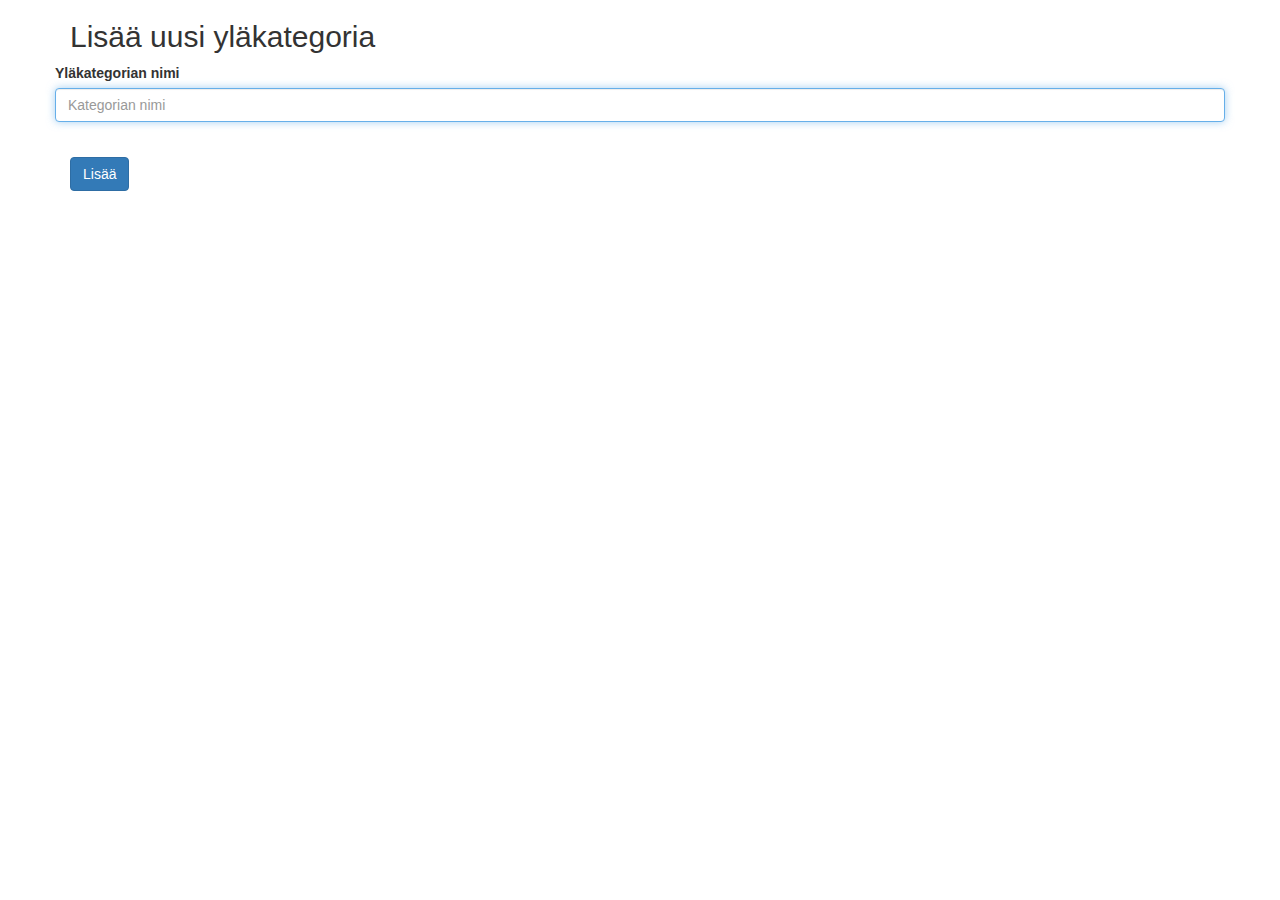
<file: src/main/resources/templates/addcategory.html>
<!DOCTYPE html SYSTEM "http://www.thymeleaf.org/dtd/xhtml1-strict-thymeleaf-4.dtd">
<html xmlns="http://www.w3.org/1999/xhtml" xmlns:th="http://www.thymeleaf.org">

    <head>
        <title>Lisää uusi yläkategoria</title>
        <meta charset="utf-8" />
        <link rel="stylesheet" href="https://maxcdn.bootstrapcdn.com/bootstrap/3.3.7/css/bootstrap.min.css" type="text/css"/>
    </head>

    <body>
        <div class="container">
            <h2>Lisää uusi yläkategoria</h2>
            <form method="POST" class="form-horizontal">
                <div class="form-group">
                    <label for="categoryname">Yläkategorian nimi</label>
                    <input type="text" class="form-control" id="categoryname" name="categoryname" placeholder="Kategorian nimi" autofocus="true" maxlength="60"/><br/>
                </div>
                <button type="submit" class="btn btn-primary" name="add">Lisää</button>
            </form>
        </div>
        <script src="https://maxcdn.bootstrapcdn.com/bootstrap/3.3.7/js/bootstrap.min.js"></script>
    </body>
</html>
</file>
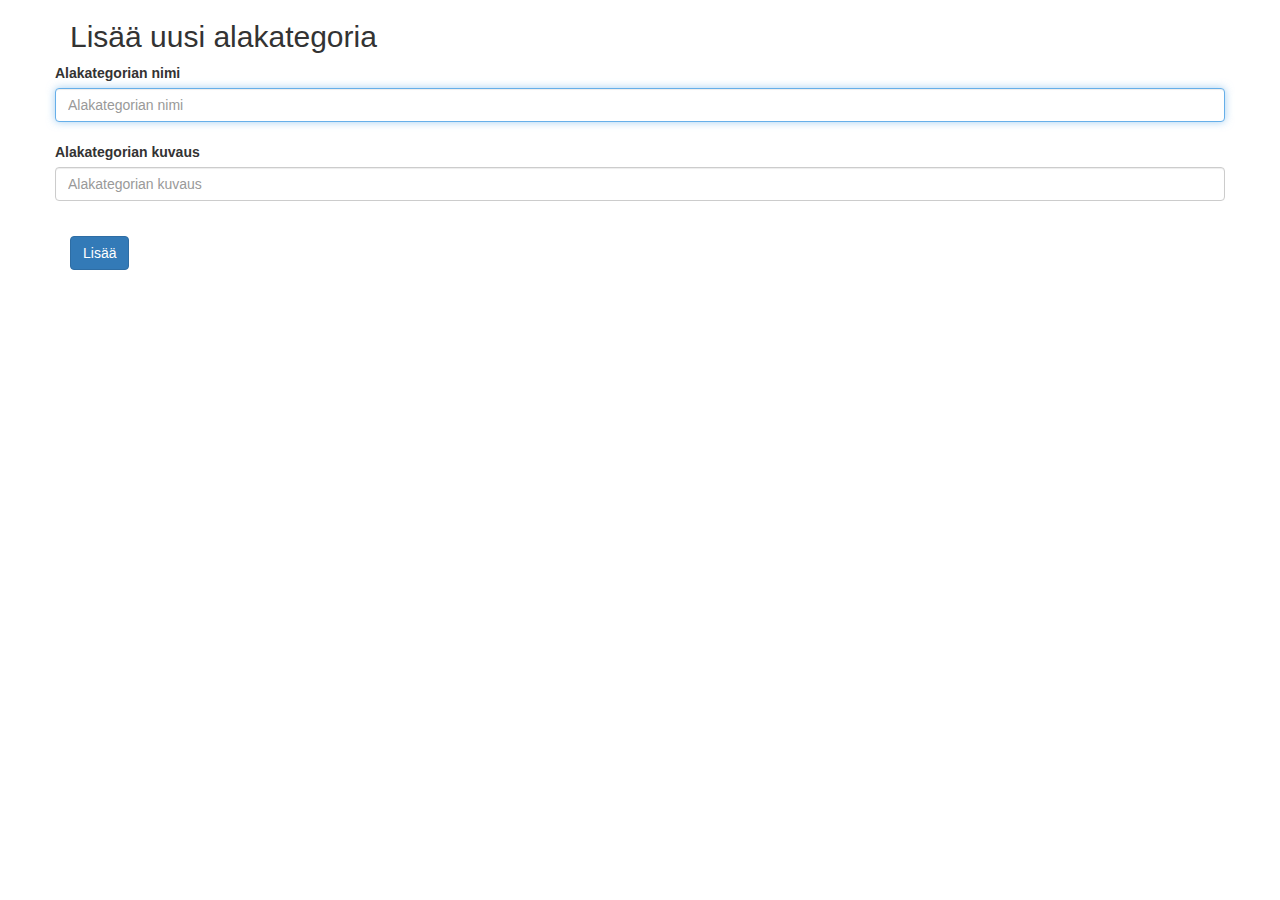
<file: src/main/resources/templates/addsubcategory.html>
<!DOCTYPE html SYSTEM "http://www.thymeleaf.org/dtd/xhtml1-strict-thymeleaf-4.dtd">
<html xmlns="http://www.w3.org/1999/xhtml" xmlns:th="http://www.thymeleaf.org">

    <head>
        <title>Lisää uusi alakategoria</title>
        <meta charset="utf-8" />
        <link rel="stylesheet" href="https://maxcdn.bootstrapcdn.com/bootstrap/3.3.7/css/bootstrap.min.css" type="text/css"/>
    </head>

    <body>
        <div class="container">
            <h2>Lisää uusi alakategoria</h2>
            <form method="POST" class="form-horizontal">
                <div class="form-group">
                    <label for="subcategoryname">Alakategorian nimi</label>
                    <input type="text" class="form-control" id="subcategoryname" name="subcategoryname" placeholder="Alakategorian nimi" autofocus="true" maxlength="30"/><br/>
                    <label for="subcategorydesc">Alakategorian kuvaus</label>
                    <input type="text" class="form-control" id="subcategorydesc" name="subcategorydesc" placeholder="Alakategorian kuvaus" autofocus="true" maxlength="100"/><br/>
                
                </div>
                <button type="submit" class="btn btn-primary" name="add">Lisää</button>
            </form>
        </div>
        <script src="https://maxcdn.bootstrapcdn.com/bootstrap/3.3.7/js/bootstrap.min.js"></script>
    </body>
</html>
</file>
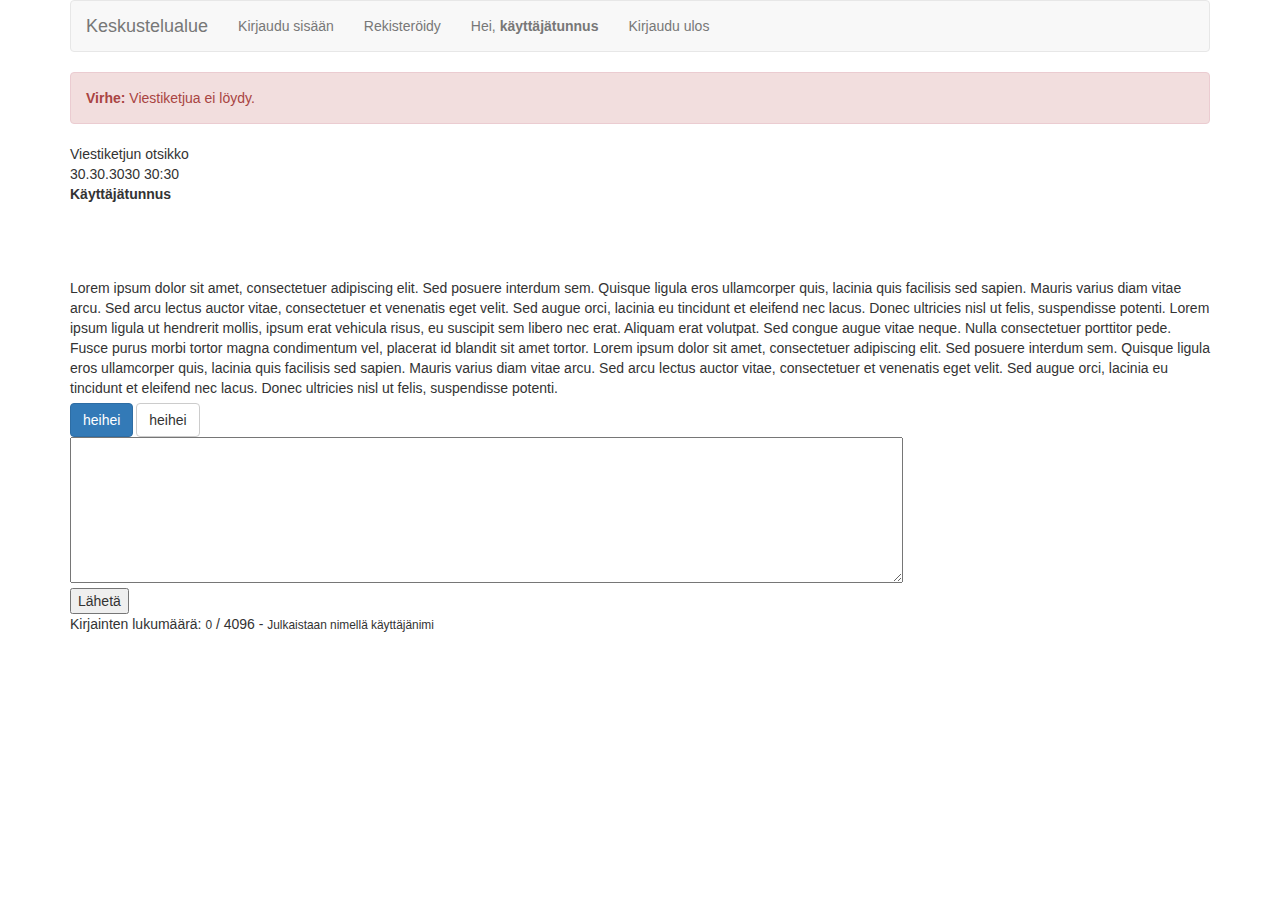
<file: src/main/resources/templates/messages.html>
<!DOCTYPE html SYSTEM "http://www.thymeleaf.org/dtd/xhtml1-strict-thymeleaf-4.dtd">
<html xmlns="http://www.w3.org/1999/xhtml" xmlns:th="http://www.thymeleaf.org">

    <head>
        <title>Viestiketju</title>
        <meta charset="utf-8" />
        <link rel="stylesheet" href="https://maxcdn.bootstrapcdn.com/bootstrap/3.3.7/css/bootstrap.min.css" type="text/css"/>
        <link rel="stylesheet" th:href="@{~/css/messages.css}" type="text/css"/>
    </head>

    <body>

        <div class="container">
            <nav class="navbar navbar-default">
                <div class="container-fluid">
                    <div class="navbar-header">
                        <a class="navbar-brand"  th:href="@{~/}">Keskustelualue</a>
                    </div>
                    <ul class="nav navbar-nav" th:if="${user == null}">
                        <li><a href="/login">Kirjaudu sisään</a></li>
                        <li><a href="/register">Rekisteröidy</a></li>
                    </ul>
                    <ul class="nav navbar-nav" th:unless="${user == null}">
                        <li class='navbar-text' th:text="'Hei, ' + ${user.username}">Hei, <b>käyttäjätunnus</b></li>
                        <li><a href="/logout">Kirjaudu ulos</a></li>
                    </ul>
                </div>
            </nav>
            <div class="alert alert-danger" th:if="${messageThread == null}">
                <strong>Virhe: </strong> Viestiketjua ei löydy.
            </div>
            <div th:if="${messageThread != null}" style="margin-bottom: 20px;">
                <div class="messageThreadTitle" th:text="${messageThread.title}">Viestiketjun otsikko</div>
                <div class="message" th:each="viesti : ${viestit}">
                    <!--Message start-->
                    <div class="timestamp" th:text="${viesti.formattedTimestamp}">30.30.3030 30:30</div>
                    <div class="userinfo">
                        <p>
                            <b th:text="${viesti.username}">Käyttäjätunnus</b>
                        </p>
                        <img th:src="@{'~/img/avatar_default_256_256.png'}" height="64"/> 
                    </div>
                    <div class="messageContent" th:utext="${viesti.formattedBody}">
                        Lorem ipsum dolor sit amet, consectetuer adipiscing elit. Sed posuere interdum sem. 
                        Quisque ligula eros ullamcorper quis, lacinia quis facilisis sed sapien. 
                        Mauris varius diam vitae arcu. Sed arcu lectus auctor vitae, consectetuer et venenatis eget velit. 
                        Sed augue orci, lacinia eu tincidunt et eleifend nec lacus. 
                        Donec ultricies nisl ut felis, suspendisse potenti. 
                        Lorem ipsum ligula ut hendrerit mollis, ipsum erat vehicula risus, eu suscipit sem libero nec erat. 
                        Aliquam erat volutpat. Sed congue augue vitae neque. Nulla consectetuer porttitor pede. 
                        Fusce purus morbi tortor magna condimentum vel, placerat id blandit sit amet tortor.
                        Lorem ipsum dolor sit amet, consectetuer adipiscing elit. Sed posuere interdum sem. 
                        Quisque ligula eros ullamcorper quis, lacinia quis facilisis sed sapien. 
                        Mauris varius diam vitae arcu. Sed arcu lectus auctor vitae, consectetuer et venenatis eget velit. 
                        Sed augue orci, lacinia eu tincidunt et eleifend nec lacus. 
                        Donec ultricies nisl ut felis, suspendisse potenti. 
                    </div>
                    <!--Message end-->
                </div>
                <div class="btn-group" th:if="${messageThread.pageCount > 1}" style="margin-top: 5px;">
                    <span th:each="i : ${#numbers.sequence(1, messageThread.pageCount)}" th:switch="${i}">
                        <a class="btn btn-primary" th:case="${messageThread.currentPage}" th:text="${i}">heihei</a>
                        <a class="btn btn-default" th:case="*" th:text="${i}" th:href="@{'~/thread/' + ${messageThread.threadId} + '/page/' + ${i}}">heihei</a>
                    </span> 
                </div>


                <div class="replyBox" th:if="${user != null}">
                    <form method="POST" onSubmit="return canSubmit();" class="form-horizontal">
                        <textarea id="body" cols="100" rows="7" name="message" maxlength="4096"></textarea><br/>
                        <input type="submit" value="Lähetä"/>
                    </form>
                    <p>
                        Kirjainten lukumäärä: <small id="chrCount">0</small> / 4096 - <small th:text="'Julkaistaan nimellä ' + ${user.username}">Julkaistaan nimellä käyttäjänimi</small>
                    </p>
                </div>
            </div>
            <script src="https://maxcdn.bootstrapcdn.com/bootstrap/3.3.7/js/bootstrap.min.js"></script>
            <script src="https://code.jquery.com/jquery-3.1.1.min.js"></script>
            <script src="//cdn.tinymce.com/4/tinymce.min.js"></script>
            <script th:src="@{~/js/tinymceConfig.js}"></script>
        </div>
    </body>

</html>
</file>
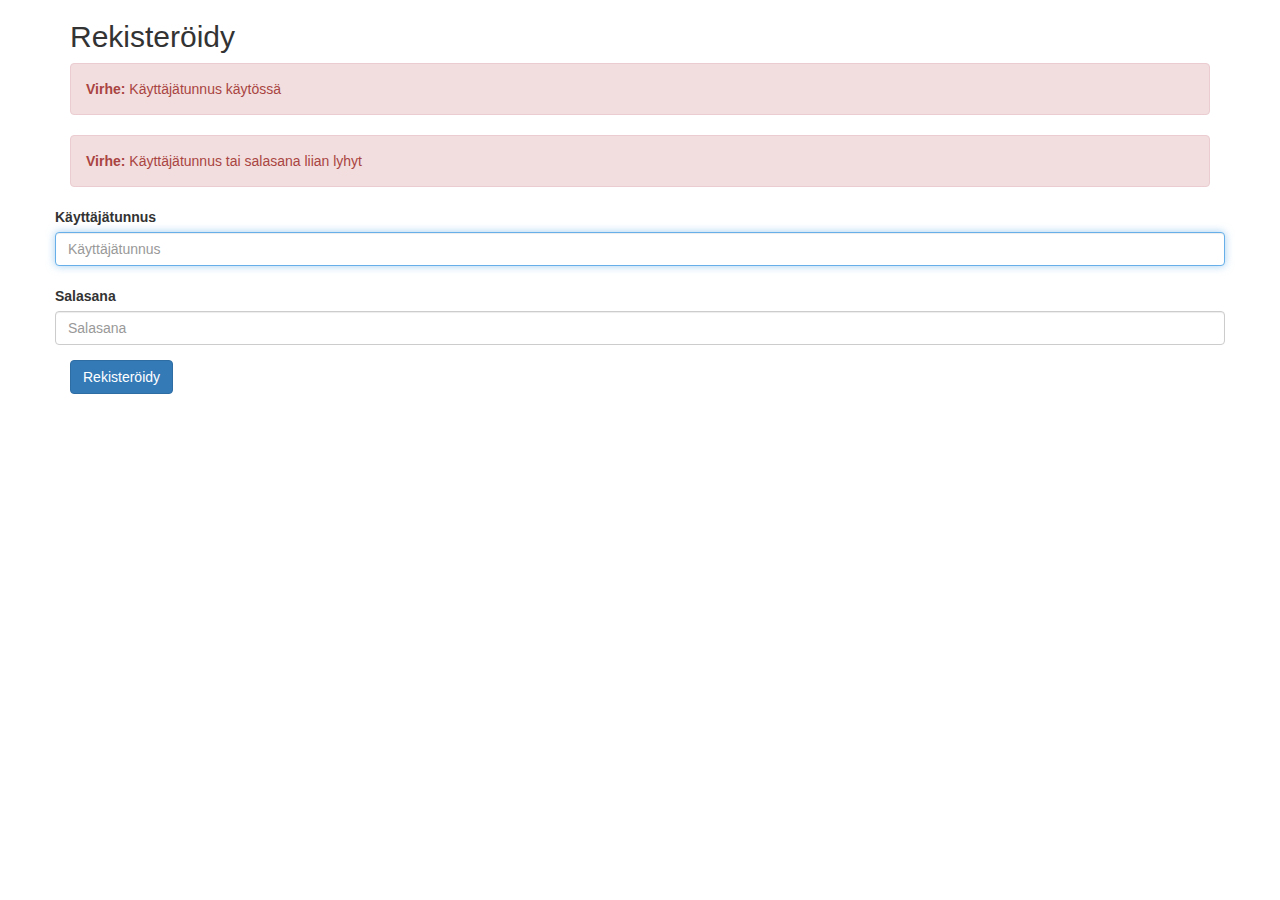
<file: src/main/resources/templates/register.html>
<!DOCTYPE html SYSTEM "http://www.thymeleaf.org/dtd/xhtml1-strict-thymeleaf-4.dtd">
<html xmlns="http://www.w3.org/1999/xhtml" xmlns:th="http://www.thymeleaf.org">

    <head>
        <title>Rekisteröidy</title>
        <meta charset="utf-8" />
        <link rel="stylesheet" href="https://maxcdn.bootstrapcdn.com/bootstrap/3.3.7/css/bootstrap.min.css" type="text/css"/>
    </head>

    <body>
        <div class="container">
            <h2>Rekisteröidy</h2>
            <div class="alert alert-danger" th:if="${invalidCredentials}">
                <strong>Virhe: </strong> Käyttäjätunnus käytössä
            </div>
            <div class="alert alert-danger" th:if="${invalidCredentials2}">
                <strong>Virhe: </strong> Käyttäjätunnus tai salasana liian lyhyt
            </div>
            <form action="/register" method="POST" class="form-horizontal">
                <div class="form-group">
                    <label for="username">Käyttäjätunnus</label>
                    <input type="text" class="form-control" name="username" id="username" placeholder="Käyttäjätunnus" autofocus="true" maxlength="16" size="20"/><br/>
                    <label for="passwd">Salasana</label>
                    <input type="password" class="form-control" name="password" id="passwd" placeholder="Salasana" maxlength="64" size="66"/>
                </div>
                <button type="submit" class="btn btn-primary" name="register">Rekisteröidy</button>
            </form>
        </div>
        <script src="https://maxcdn.bootstrapcdn.com/bootstrap/3.3.7/js/bootstrap.min.js"></script>
        <script src="https://code.jquery.com/jquery-3.1.1.min.js"></script>
    </body>
</html>
</file>
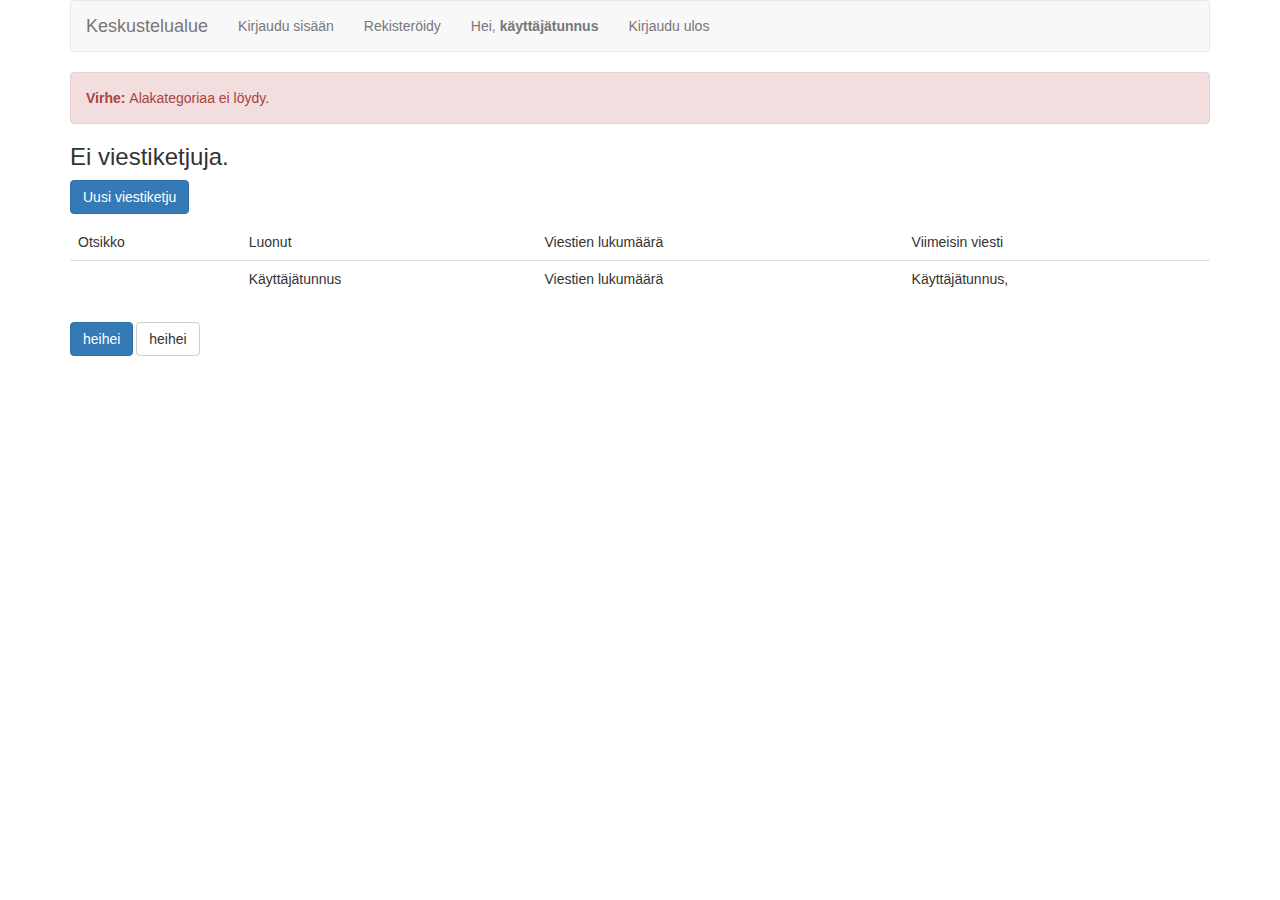
<file: src/main/resources/templates/topics.html>
<!DOCTYPE html SYSTEM "http://www.thymeleaf.org/dtd/xhtml1-strict-thymeleaf-4.dtd">
<html xmlns="http://www.w3.org/1999/xhtml" xmlns:th="http://www.thymeleaf.org">

    <head>
        <title>Viestiketjut</title>
        <meta charset="utf-8" />
        <link rel="stylesheet" href="https://maxcdn.bootstrapcdn.com/bootstrap/3.3.7/css/bootstrap.min.css" type="text/css"/>
    </head>

    <body>
        <div class="container">
            <nav class="navbar navbar-default">
                <div class="container-fluid">
                    <div class="navbar-header">
                        <a class="navbar-brand"  th:href="@{~/}">Keskustelualue</a>
                    </div>
                    <ul class="nav navbar-nav" th:if="${user == null}">
                        <li><a href="/login">Kirjaudu sisään</a></li>
                        <li><a href="/register">Rekisteröidy</a></li>
                    </ul>
                    <ul class="nav navbar-nav" th:unless="${user == null}">
                        <li class='navbar-text' th:text="'Hei, ' + ${user.username}">Hei, <b>käyttäjätunnus</b></li>
                        <li><a href="/logout">Kirjaudu ulos</a></li>
                    </ul>
                </div>
            </nav>
            <div class="alert alert-danger" th:if="${subcategory == null}">
                <strong>Virhe: </strong> Alakategoriaa ei löydy.
            </div>
            <div th:unless="${subcategory == null}">
                <h3 th:if="${#lists.isEmpty(viestiketjut)}">Ei viestiketjuja.</h3>
                <p th:if="${user != null}">
                    <a th:href="@{'~/thread/new/' + ${subcategoryId}}" class="btn btn-primary" role="button">Uusi viestiketju</a>
                </p>
                <table class="table" th:unless="${#lists.isEmpty(viestiketjut)}">
                    <thead>
                        <tr><td>Otsikko</td><td>Luonut</td><td>Viestien lukumäärä</td><td>Viimeisin viesti</td></tr>
                    </thead>
                    <tr th:each="viestiketju : ${viestiketjut}">
                        <td><a th:text="${viestiketju.title}" th:href="@{'~/thread/' + ${viestiketju.threadId}}"></a></td><td th:text="${viestiketju.creationUsername}">Käyttäjätunnus</td><td th:text="${viestiketju.messageCount}">Viestien lukumäärä</td><td><span th:text="${viestiketju.latestPostUsername}">Käyttäjätunnus</span>, <span th:text="${viestiketju.formattedLatestPostTimestamp}"></span></td>
                    </tr>
                </table>
                <div class="btn-group" th:if="${subcategory.pageCount > 1}" style="margin-top: 5px;">
                    <span th:each="i : ${#numbers.sequence(1, subcategory.pageCount)}" th:switch="${i}">
                        <a class="btn btn-primary" th:case="${subcategory.currentPage}" th:text="${i}">heihei</a>
                        <a class="btn btn-default" th:case="*" th:text="${i}" th:href="@{'~/subcategory/' + ${subcategory.subCategoryId} + '/page/' + ${i}}">heihei</a>
                    </span> 
                </div>
            </div>
        </div>
        <script src="https://maxcdn.bootstrapcdn.com/bootstrap/3.3.7/js/bootstrap.min.js"></script>
        <script src="https://code.jquery.com/jquery-3.1.1.min.js"></script>
    </body>

</html>
</file>
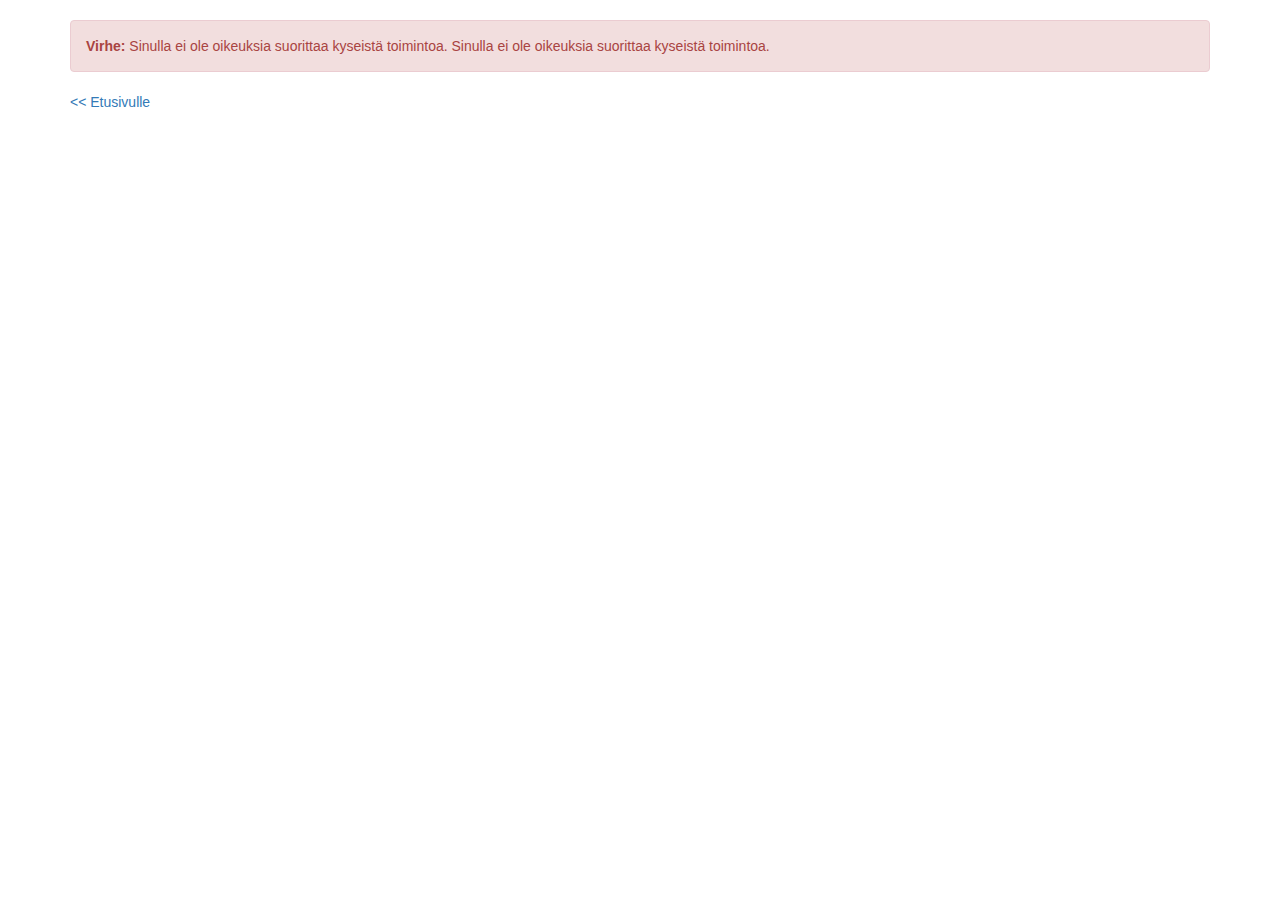
<file: src/main/resources/templates/unauthorized.html>
<!DOCTYPE html SYSTEM "http://www.thymeleaf.org/dtd/xhtml1-strict-thymeleaf-4.dtd">
<html xmlns="http://www.w3.org/1999/xhtml" xmlns:th="http://www.thymeleaf.org">

    <head>
        <title>Virhe</title>
        <meta charset="utf-8" />
        <link rel="stylesheet" href="https://maxcdn.bootstrapcdn.com/bootstrap/3.3.7/css/bootstrap.min.css" type="text/css"/>
    </head>

    <body>
        <div class="container">

            <div class="alert alert-danger" style="margin-top: 20px;">
                <strong>Virhe: </strong> <span th:text="${error}" th:unless="${error == null}">Sinulla ei ole oikeuksia suorittaa kyseistä toimintoa.</span>
                <span th:if="${error == null}">Sinulla ei ole oikeuksia suorittaa kyseistä toimintoa.</span>
            </div>
            <a th:href="@{~/}">&lt;&lt; Etusivulle</a>
        </div>
        <script src="https://maxcdn.bootstrapcdn.com/bootstrap/3.3.7/js/bootstrap.min.js"></script>
    </body>
</html>
</file>
